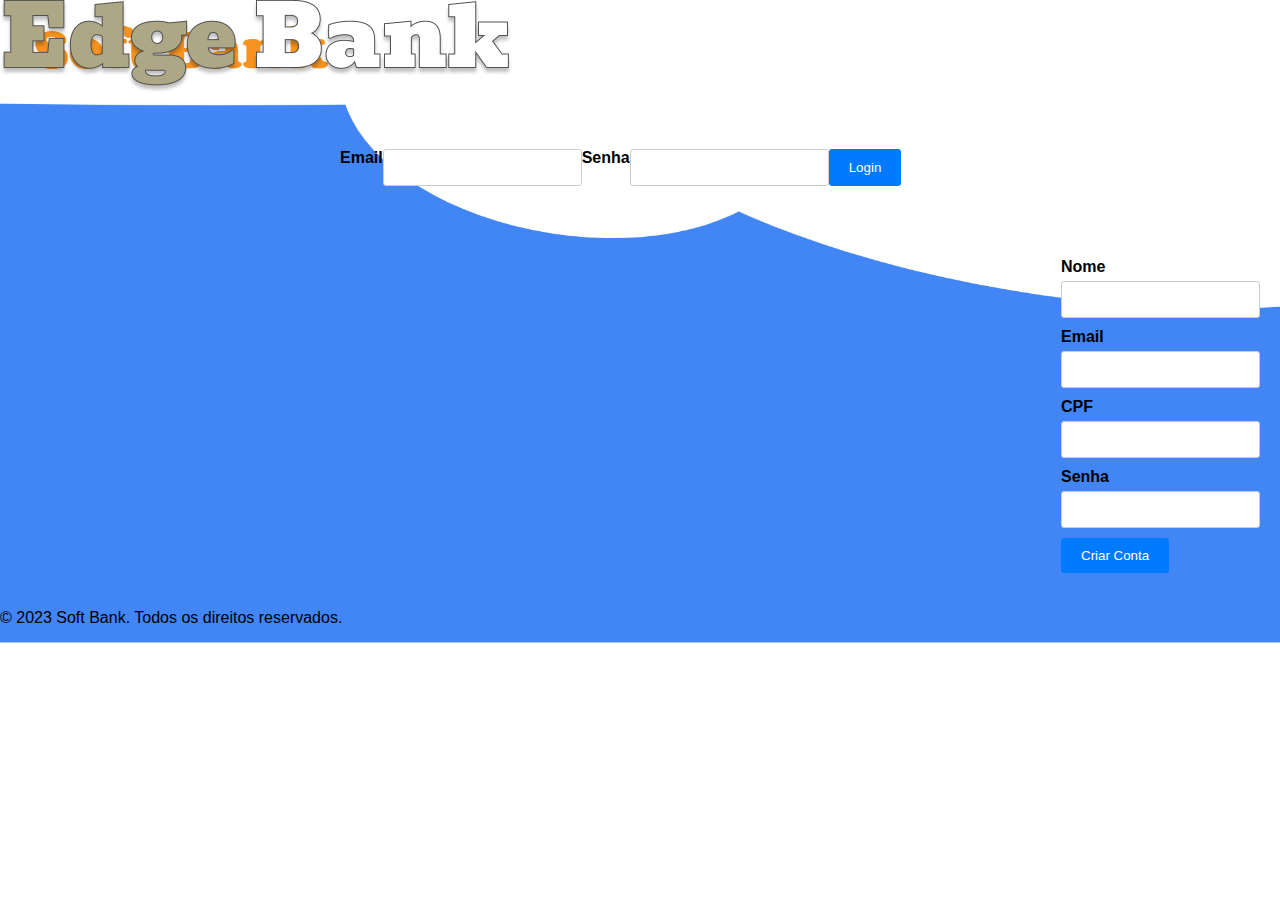
<file: index.html>
<!DOCTYPE html>
<html lang="pt-br">
<head>
  <meta charset="UTF-8">
  <meta name="viewport" content="width=device-width, initial-scale=1.0">
  <title>Edge Bank</title>
  <link rel="stylesheet" type="text/css" href="css/index.css">
  <style>
    body {
      background-image: url('img/fundo.png');
      background-size: cover;
      background-repeat: no-repeat;
      margin: 0;
      padding: 0;
      font-family: Arial, sans-serif;
    }
  </style>
</head>
<body>
  <header>
    <img src="img/Edge%20Bank.png">
  </header>
  <main>
    <form id="loginForm">
      <label for="loginEmail">Email</label>
      <input type="email" id="loginEmail" name="email" required>
      <label for="loginSenha">Senha</label>
      <input type="password" id="loginSenha" name="senha" required>
      <button type="submit" id="login">Login</button>
    </form>
  </main>
  <div class="container">
    <form action="conexao.php" method="post" id="criarForm">
      <div class="input-container">
        <label for="nome">Nome</label>
        <input type="text" id="nome" name="nome" required>
      </div>
      <div class="input-container">
        <label for="criarEmail">Email</label>
        <input type="email" id="criarEmail" name="email" required>
      </div>
      <div class="input-container">
        <label for="cpf">CPF</label>
        <input type="text" id="cpf" name="cpf" required>
      </div>
      <div class="input-container">
        <label for="criarSenha">Senha</label>
        <input type="password" id="criarSenha" name="senha" required>
      </div>
      <button type="submit" id="btncriar">Criar Conta</button>
    </form>
  </div>
  <footer>
    <p>&copy; 2023 Soft Bank. Todos os direitos reservados.</p>
  </footer> 

  <script src="js/main.js"></script>
</body>
</html>
</file>
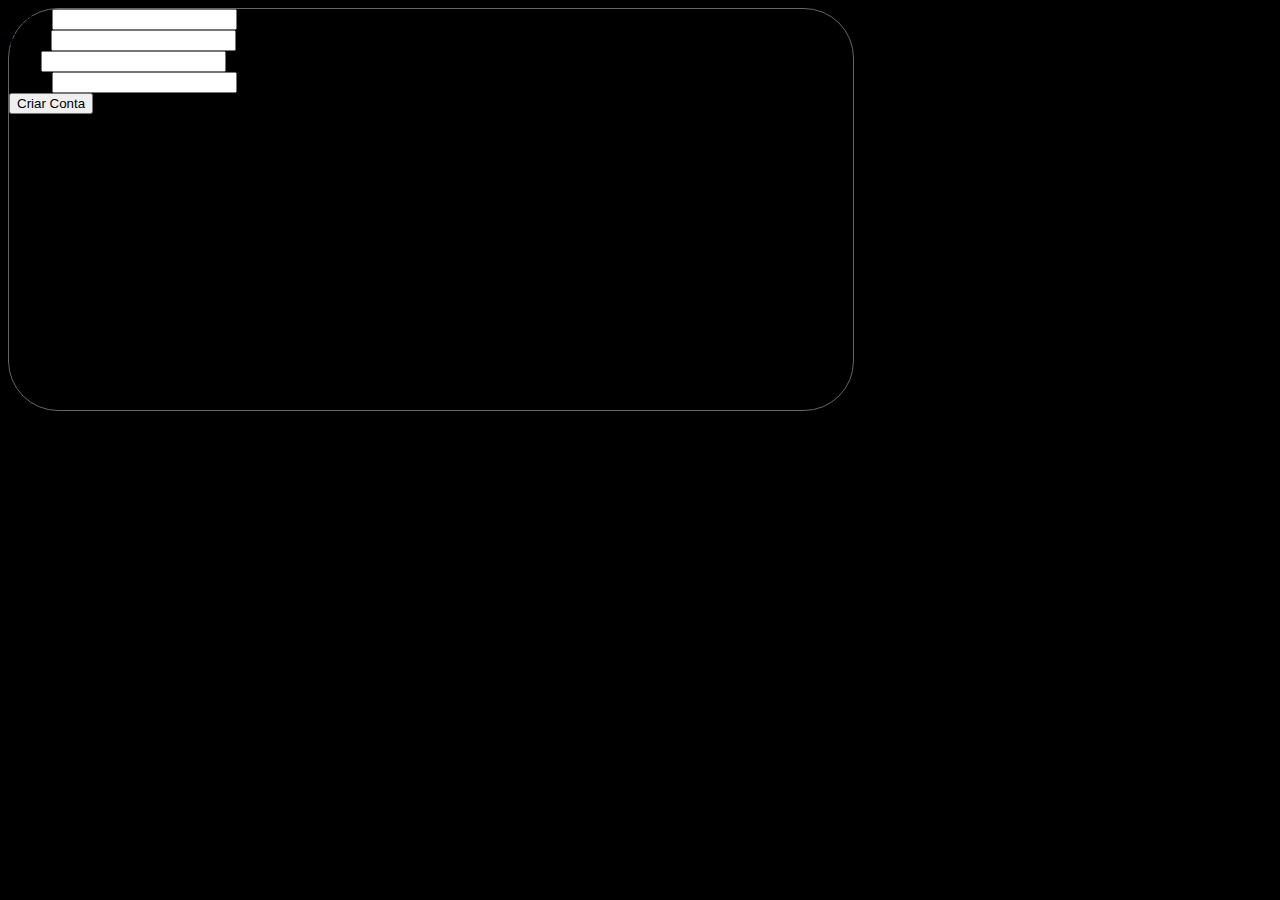
<file: conta.html>
<!DOCTYPE html>
<html lang="pt-br">
<head>
  <meta charset="UTF-8">
  <meta name="viewport" content="width=device-width, initial-scale=1.0">
  <title>Soft Bank</title>
  <link rel="stylesheet" type="text/css" href="css/conta.css">

  </head>

  <body>

<div class="container">
  <form action="conexao.php" method="post" id="criarForm">
    <div class="input-container">
      <label for="nome">Nome</label>
      <input type="text" id="nome" name="nome" required>
    </div>
    <div class="input-container">
      <label for="criarEmail">Email</label>
      <input type="email" id="criarEmail" name="email" required>
    </div>
    <div class="input-container">
      <label for="cpf">CPF</label>
      <input type="text" id="cpf" name="cpf" required>
    </div>
    <div class="input-container">
      <label for="criarSenha">Senha</label>
      <input type="password" id="criarSenha" name="senha" required>
    </div>
    <button type="submit" id="btncriar">Criar Conta</button>
  </form>
</div>

  </body>

  <footer>



  </footer>
  </html>
</file>
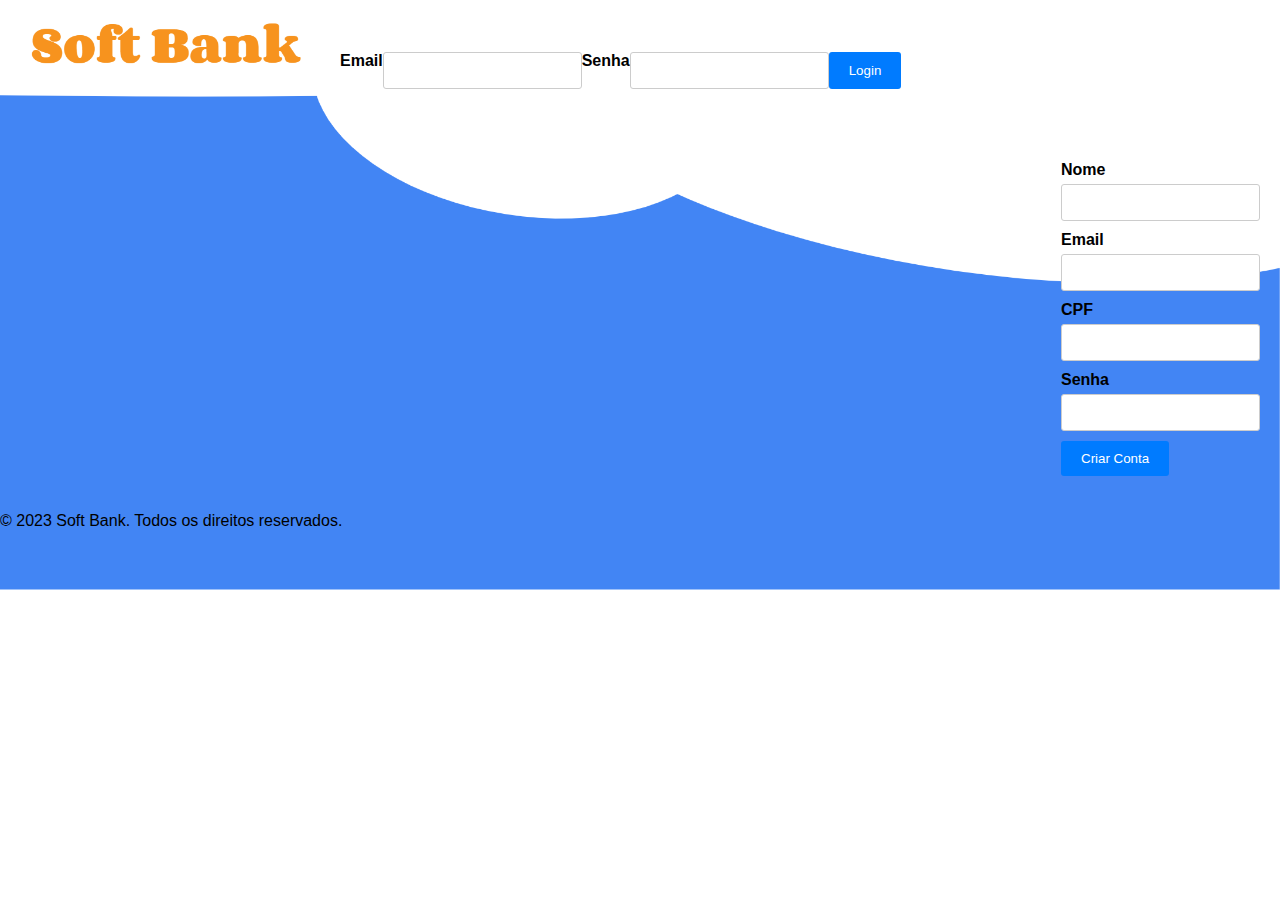
<file: index - Copia.html>
<!DOCTYPE html>
<html lang="pt-br">
<head>
  <meta charset="UTF-8">
  <meta name="viewport" content="width=device-width, initial-scale=1.0">
  <title>Edge Bank</title>
  <link rel="stylesheet" type="text/css" href="css/index.css">
  <style>
    body {
      background-image: url('img/fundo.png');
      background-size: cover;
      background-repeat: no-repeat;
      margin: 0;
      padding: 0;
      font-family: Arial, sans-serif;
    }
  </style>
</head>
<body>
  <header>

  </header>
  <main>
    <form id="loginForm">
      <label for="loginEmail">Email</label>
      <input type="email" id="loginEmail" name="email" required>
      <label for="loginSenha">Senha</label>
      <input type="password" id="loginSenha" name="senha" required>
      <button type="submit" id="login">Login</button>
    </form>
  </main>
  <div class="container">
    <form action="conexao.php" method="post" id="criarForm">
      <div class="input-container">
        <label for="nome">Nome</label>
        <input type="text" id="nome" name="nome" required>
      </div>
      <div class="input-container">
        <label for="criarEmail">Email</label>
        <input type="email" id="criarEmail" name="email" required>
      </div>
      <div class="input-container">
        <label for="cpf">CPF</label>
        <input type="text" id="cpf" name="cpf" required>
      </div>
      <div class="input-container">
        <label for="criarSenha">Senha</label>
        <input type="password" id="criarSenha" name="senha" required>
      </div>
      <button type="submit" id="btncriar">Criar Conta</button>
    </form>
  </div>
  <footer>
    <p>&copy; 2023 Soft Bank. Todos os direitos reservados.</p>
  </footer> 

  <script src="js/main.js"></script>
</body>
</html>
</file>
<file: css/index.css>
body {
   background-image: url('img/fundo.png');
   background-size: cover;
   background-repeat: no-repeat;
  font-family: Arial, sans-serif;
  margin: 0;
  padding: 0;
}

main {
  padding: 2rem 20rem;

}

button {
  background-color: #007bff;
  color: white;
  padding: 0.5rem 1rem;
  border: none;
  cursor: pointer;
}

button:hover {
  background-color: #0056b3;
}

#loginForm  {
  display: flex;
  width: 300px;
  padding: 20px;
  border-radius: 5px;
}


/* div de criação de conta */


.container {
    display: flex;
    justify-content: flex-end;
    align-items: center;
    height: 100%;
    padding: 20px;
}

#criar  {
    display: flex;
    flex-direction: column;
    width: 300px;
    background-color: #f4f4f4;
    padding: 20px;
    border-radius: 5px;
}

.input-container {
    display: flex;
    flex-direction: column;
    margin-bottom: 10px;
}

label {
    font-weight: bold;
    margin-bottom: 5px;
}

input, textarea {
    padding: 10px;
    border: 1px solid #ccc;
    border-radius: 3px;
}

button {
    background-color: #007bff;
    color: white;
    border: none;
    padding: 10px 20px;
    border-radius: 3px;
    cursor: pointer;
    transition: background-color 0.3s ease;
}

button:hover {
    background-color: #0056b3;
}

/* Efeito da caixa de formulágio */
</file>
<file: css/conta.css>
body{
    background: linear-gradient(0deg, #000 0%, #000 100%), #FFF;
    width: 1280px;
    height: 709px;

}
.container {
    width: 844px;
    height: 401px;
    flex-shrink: 0;
    border-radius: 50px;
    border: 1px solid #666;
    background: #000;
}
</file>
